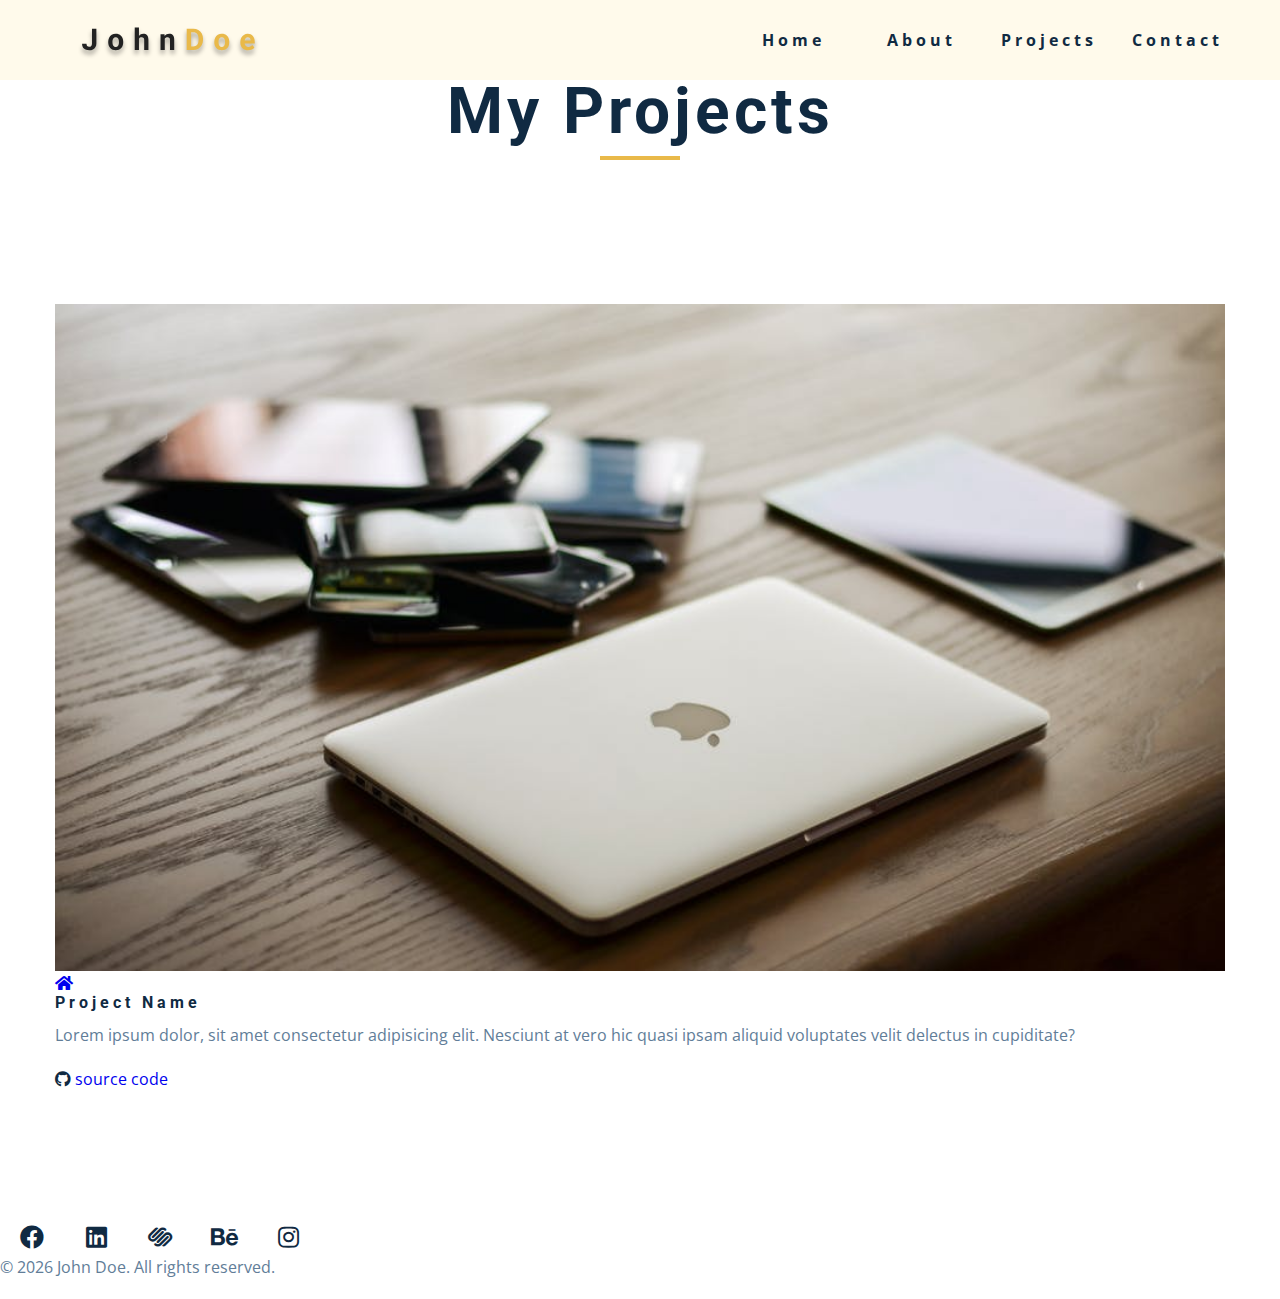
<file: portfolio-setup/projects.html>
<!DOCTYPE html>
<html lang="en">

<head>
  <meta charset="UTF-8" />
  <meta name="viewport" content="width=device-width, initial-scale=1.0" />
  <title>John Doe || projects</title>
  <link rel="stylesheet" href="./fontawesome-free-5.12.1-web/css/all.min.css" />
  <!-- css -->
  <link rel="stylesheet" href="./css/styles.css" />
</head>

<body>
  <!-- navbar -->
  <nav class="nav" id="nav">
    <div class="nav-center">
      <!-- nav header -->
      <div class="nav-header">
        <img src="./images/logo.svg" class="nav-logo" alt="" />
        <button class="nav-btn" id="nav-btn">
          <i class="fas fa-bars"></i>
        </button>
      </div>
      <!-- nav links -->
      <ul class="nav-links">
        <li><a href="index.html">home</a></li>
        <li><a href="about.html">about</a></li>
        <li><a href="projects.html">projects</a></li>
        <li><a href="contact.html">contact</a></li>
      </ul>
    </div>
  </nav>
  <!-- end of navbar -->
  <!-- sidebar -->
  <aside class="sidebar" id="sidebar">
    <div>
      <button id="close-btn" class="close-btn">
        <i class="fas fa-times"></i>
      </button>
      <ul class="sidebar-links">
        <li><a href="index.html">home</a></li>
        <li><a href="about.html">about</a></li>
        <li><a href="projects.html">projects</a></li>
        <li><a href="contact.html">contact</a></li>
      </ul>
      <ul class="social-icons">
        <!-- single item -->
        <li>
          <a href="https://www.twitter.com" class="social-icon">
            <i class="fab fa-facebook"></i>
          </a>
        </li>
        <!-- end of single item -->
        <!-- single item -->
        <li>
          <a href="https://www.twitter.com" class="social-icon">
            <i class="fab fa-linkedin"></i>
          </a>
        </li>
        <!-- end of single item -->
        <!-- single item -->
        <li>
          <a href="https://www.twitter.com" class="social-icon">
            <i class="fab fa-squarespace"></i>
          </a>
        </li>
        <!-- end of single item -->
        <!-- single item -->
        <li>
          <a href="https://www.twitter.com" class="social-icon">
            <i class="fab fa-behance"></i>
          </a>
        </li>
        <!-- end of single item -->
        <!-- single item -->
        <li>
          <a href="https://www.twitter.com" class="social-icon">
            <i class="fab fa-instagram"></i>
          </a>
        </li>
        <!-- end of single item -->
      </ul>
    </div>
  </aside>
  <!-- end of sidebar -->

  <!-- ############## -->
  <!-- ############## -->
  <!-- ############## -->
  <!-- ############## -->
<header projects-hero>
  <!-- section title -->
  <div class=" section-title ">
    <h1>My projects</h1>
    <div class="underline"></div>
  </div>
  <!-- end of section title -->
</header>
  <section class="section">
    <div class="section-center projects-page-center">
      <!-- single project -->
      <article class="single-project">
        <div class="project-container">
          <img src="./images/project-1.jpeg" alt="">
          <a href="https://www.johnsmilga.com" class="project-icon">
          <i class="fas fa-home"></i>
          </a>
        </div>
        <div class="project-details">
          <h4>project name</h4>
          <p>Lorem ipsum dolor, sit amet consectetur adipisicing elit. Nesciunt at vero hic quasi ipsam aliquid voluptates velit delectus in cupiditate?</p>
          <div class="project-footer">
            <span>
              <i class="fab fa-github"></i>
            </span>
            <a href="https//www.github.com">source code</a>
          </div>
        </div>
      </article>
      <!-- end of single project -->

    </div>
    
  </section>
  <!-- ############## -->
  <!-- ############## -->
  <!-- ############## -->
  <!-- ############## -->

  <!-- footer -->
  <footer class="footer">
    <ul class="social-icons">
      <!-- single item -->
      <li>
        <a href="https://www.twitter.com" class="social-icon">
          <i class="fab fa-facebook"></i>
        </a>
      </li>
      <!-- end of single item -->
      <!-- single item -->
      <li>
        <a href="https://www.twitter.com" class="social-icon">
          <i class="fab fa-linkedin"></i>
        </a>
      </li>
      <!-- end of single item -->
      <!-- single item -->
      <li>
        <a href="https://www.twitter.com" class="social-icon">
          <i class="fab fa-squarespace"></i>
        </a>
      </li>
      <!-- end of single item -->
      <!-- single item -->
      <li>
        <a href="https://www.twitter.com" class="social-icon">
          <i class="fab fa-behance"></i>
        </a>
      </li>
      <!-- end of single item -->
      <!-- single item -->
      <li>
        <a href="https://www.twitter.com" class="social-icon">
          <i class="fab fa-instagram"></i>
        </a>
      </li>
      <!-- end of single item -->
    </ul>

    <p>&copy; <span id="date"></span> John Doe. All rights reserved.</p>
  </footer>
  <script src="./js/app.js"></script>
</body>

</html>
</file>
<file: portfolio-setup/css/styles.css>
/*
=============== 
Fonts
===============
*/
@import url("https://fonts.googleapis.com/css?family=Open+Sans|Roboto:400,700&display=swap");

/*
=============== 
Variables
===============
*/

:root {
  /* dark shades of primary color*/
  --clr-primary-1: hsl(43, 86%, 17%);
  --clr-primary-2: hsl(43, 77%, 27%);
  --clr-primary-3: hsl(43, 72%, 37%);
  --clr-primary-4: hsl(42, 63%, 48%);
  /* primary/main color */
  --clr-primary-5: hsl(42, 78%, 60%);
  /* lighter shades of primary color */
  --clr-primary-6: hsl(43, 89%, 70%);
  --clr-primary-7: hsl(43, 90%, 76%);
  --clr-primary-8: hsl(45, 86%, 81%);
  --clr-primary-9: hsl(45, 90%, 88%);
  --clr-primary-10: hsl(45, 100%, 96%);
  /* darkest grey - used for headings */
  --clr-grey-1: hsl(209, 61%, 16%);
  --clr-grey-2: hsl(211, 39%, 23%);
  --clr-grey-3: hsl(209, 34%, 30%);
  --clr-grey-4: hsl(209, 28%, 39%);
  /* grey used for paragraphs */
  --clr-grey-5: hsl(210, 22%, 49%);
  --clr-grey-6: hsl(209, 23%, 60%);
  --clr-grey-7: hsl(211, 27%, 70%);
  --clr-grey-8: hsl(210, 31%, 80%);
  --clr-grey-9: hsl(212, 33%, 89%);
  --clr-grey-10: hsl(210, 36%, 96%);
  --clr-white: #fff;
  --ff-primary: "Roboto", sans-serif;
  --ff-secondary: "Open Sans", sans-serif;
  --transition: all 0.3s linear;
  --spacing: 0.25rem;
  --radius: 0.5rem;
  --light-shadow: 0 5px 15px rgba(0, 0, 0, 0.1);
  --dark-shadow: 0 5px 15px rgba(0, 0, 0, 0.2);
  --max-width: 1170px;
}
/*
=============== 
Global Styles
===============
*/

*,
::after,
::before {
  margin: 0;
  padding: 0;
  box-sizing: border-box;
}
body {
  font-family: var(--ff-secondary);
  background: var(--clr-white);
  color: var(--clr-grey-1);
  line-height: 1.5;
  font-size: 0.875rem;
}
ul {
  list-style-type: none;
}
a {
  text-decoration: none;
}
img:not(.nav-logo) {
  width: 100%;
  display: block;
}

h1,
h2,
h3,
h4 {
  letter-spacing: var(--spacing);
  text-transform: capitalize;
  line-height: 1.25;
  margin-bottom: 0.75rem;
  font-family: var(--ff-primary);
}
h1 {
  font-size: 3rem;
}
h2 {
  font-size: 2rem;
}
h3 {
  font-size: 1.25rem;
}
h4 {
  font-size: 0.875rem;
}
p {
  margin-bottom: 1.25rem;
  color: var(--clr-grey-5);
}
@media screen and (min-width: 800px) {
  h1 {
    font-size: 4rem;
  }
  h2 {
    font-size: 2.5rem;
  }
  h3 {
    font-size: 1.75rem;
  }
  h4 {
    font-size: 1rem;
  }
  body {
    font-size: 1rem;
  }
  h1,
  h2,
  h3,
  h4 {
    line-height: 1;
  }
}
/*  global classes */

.btn {
  text-transform: uppercase;
  background: var(--clr-primary-5);
  color: var(--clr-primary-1);
  padding: 0.375rem 0.75rem;
  letter-spacing: var(--spacing);
  display: inline-block;
  font-weight: 700;
  -webkit-transition: var(--transition);
  transition: var(--transition);
  font-size: 0.875rem;
  border: 2px solid transparent;
  cursor: pointer;
  box-shadow: 0 1px 3px rgba(0, 0, 0, 0.2);
  border-radius: var(--radius);
}
.btn:hover {
  color: var(--clr-primary-1);
  background: var(--clr-primary-7);
}
/* section */
.section {
  padding: 5rem 0;
}

.section-center {
  width: 90vw;
  margin: 0 auto;
  max-width: 1170px;
}
@media screen and (min-width: 992px) {
  .section-center {
    width: 95vw;
  }
}
/* added during recording */
.underline {
  width: 5rem;
  height: 0.25rem;
  margin-bottom: 1.25rem;
  background: var(--clr-primary-5);
  margin-left: auto;
  margin-right: auto;
}
.section-title {
  margin-bottom: 4rem;
  text-align: center;
}
.bg-grey {
  background: var(--clr-grey-10);
}
/*
=============== 
Navbar
===============
*/
.nav-links {
  display: none;
}
.nav {
  height: 5rem;
  padding: 1rem;
  display: grid;
  align-items: center;
  transition: var(--transition);
}
.nav-center {
  width: 100%;
  max-width: 1170px;
  margin: 0 auto;
}
.nav-header {
  display: grid;
  grid-template-columns: auto 1fr;
  align-items: center;
}
.nav-btn {
  background: transparent;
  border: transparent;
  color: var(--clr-primary-5);
  font-size: 2rem;
  cursor: pointer;
  justify-self: right;
}
@media screen and (min-width: 768px) {
  .nav {
    background: var(--clr-primary-10);
  }
  .nav-btn {
    display: none;
  }
  .nav-links {
    display: grid;
    grid-template-columns: repeat(4, 1fr);
    justify-items: center;
    column-gap: 2rem;
    justify-self: end;
  }
  .nav-links a {
    text-transform: capitalize;
    color: var(--clr-grey-1);
    font-weight: bold;
    letter-spacing: var(--spacing);
    transition: var(--transition);
  }
  .nav-links a:hover {
    color: var(--clr-primary-5);
  }
  .nav-center {
    display: grid;
    grid-template-columns: auto 1fr;
    align-items: center;
  }
}
/* fixed navbar */
.navbar-fixed {
  position: fixed;
  top: 0;
  left: 0;
  width: 100%;
  background: var(--clr-white);
  z-index: 2;
  box-shadow: var(--light-shadow);
}
/*
=============== 
Sidebar
===============
*/
.sidebar {
  position: fixed;
  top: 0;
  left: 0;
  width: 100%;
  height: 100%;
  background: var(--clr-grey-10);
  z-index: 4;
  display: grid;
  /* align-items: center;
  justify-content: center; */
  place-items: center;
  transition: var(--transition);
  /* add later */
  transform: translatex(-100%);
}
.show-sidebar {
  transform: translateX(0);
}
.sidebar-links {
  text-align: center;
}
.sidebar-links a {
  font-size: 2rem;
  text-transform: capitalize;
  transition: var(--transition);
  color: var(--clr-grey-5);
  letter-spacing: var(--spacing);
  display: inline-block;
  margin-bottom: 1.5rem;
}
.sidebar-links a:hover {
  color: var(--clr-primary-5);
}
.social-icons {
  display: grid;
  margin-top: 3rem;
  width: 20rem;
  grid-template-columns: repeat(5, 1fr);
  justify-items: center;
}
.social-icon {
  font-size: 1.5rem;
  color: var(--clr-grey-1);
  transition: var(--transition);
}
.social-icon:hover {
  color: var(--clr-primary-5);
}
.close-btn {
  position: absolute;
  top: 1rem;
  right: 1rem;
  font-size: 3rem;
  background: transparent;
  border: transparent;
  transition: var(--transition);
  color: #bb2525;
  cursor: pointer;
}
.close-btn:hover {
  color: #e66b6b;
}
/*
=============== 
Hero
===============
*/
/* underline added to globals */
.hero .underline {
  margin-bottom: 0.5rem;
  margin-left: 0;
}
.hero-img {
  display: none;
}
.hero {
  background: var(--clr-primary-10);
}
.hero-center {
  min-height: calc(100vh - 5rem);
  display: grid;
  place-items: center;
}
.hero-info h4 {
  color: var(--clr-grey-5);
}
.hero-icons {
  justify-items: start;
}
.hero-btn {
  margin-top: 1.25rem;
}
@media screen and (min-width: 992px) {
  .hero-img {
    display: block;
    position: relative;
  }
  .hero-center {
    grid-template-columns: 1fr 1fr;
  }
  .hero-photo {
    max-width: 25rem;
    max-height: 30rem;
    object-fit: cover;
    border-radius: var(--radius);
    position: relative;
  }
  .hero-img::before,
  .about-img::before {
    content: "";
    position: absolute;
    width: 100%;
    height: 100%;
    border: 0.25rem solid var(--clr-primary-5);
    top: 2rem;
    right: -2rem;
  }
}
.hero-photo {
  max-width: 25rem;
  max-height: 30rem;
  object-fit: cover;
  border-radius: var(--radius);
  position: relative;
}
/*
=============== 
About
===============
*/
/* section title added to globals */
.about-title {
  text-align: left;
  margin-bottom: 2rem;
}
.about-title .underline {
  margin-left: 0;
}
.about-center {
  display: grid;
  gap: 3rem 2rem;
}
.about-img {
  justify-self: center;
}
@media screen and (min-width: 992px) {
  .about-center {
    grid-template-columns: 1fr 1fr;
  }
  .about-img {
    position: relative;
  }
  .about-img::before {
    left: -2rem;
  }
  .about-info {
    align-self: center;
  }
}
/*
=============== 
Services
===============
*/
/* small screen layout setup */
/* bg-grey in globals */
.service {
  background: var(--clr-white);
  padding: 3rem 1.5rem;
  margin-bottom: 2rem;
  border-radius: var(--radius);
  text-align: center;
  transition: var(--transition);
}
.service-icon {
  font-size: 2rem;
  margin-bottom: 1.5rem;
}
.service .underline {
  width: 3rem;
  height: 0.12rem;
  transition: var(--transition);
}
.service p {
  transition: var(--transition);
}
.service:hover {
  background: var(--clr-primary-5);
  color: var(--clr-white);
}
.service:hover p {
  color: var(--clr-white);
}
.service:hover .underline {
  background: var(--clr-white);
}
@media screen and (min-width: 676px) {
  .services-center {
    display: grid;
    grid-template-columns: 1fr 1fr;
    column-gap: 2rem;
  }
}
@media screen and (min-width: 992px) {
  .services-center {
    grid-template-columns: 1fr 1fr 1fr;
  }
}
/*
=============== 
Projects
===============
*/
.projects-text {
  width: 85vw;
  max-width: 30rem;
  margin: 0 auto;
}
.project {
  position: relative;
  background: var(--clr-primary-5);
  border-radius: var(--radius);
  margin-bottom: 2rem;
}
.project-info {
  text-align: center;
  color: var(--clr-white);
  position: absolute;
  top: 50%;
  left: 50%;
  transform: translate(-50%, -50%);
  transition: var(--transition);
  opacity: 0;
}
.project-info p {
  text-transform: capitalize;
  color: var(--clr-white);
}
.project:hover .project-info {
  opacity: 1;
}
.project-img {
  transition: var(--transition);
  border-radius: var(--radius);
  height: 15rem;
  object-fit: cover;
}
.project:hover .project-img {
  opacity: 0.1;
}
.project::after {
  content: "";
  position: absolute;
  top: 0;
  left: 0;
  width: 100%;
  height: 100%;
  border: 0.25rem solid var(--clr-white);
  border-radius: var(--radius);
  transition: var(--transition);
  opacity: 0;
}
.project:hover::after {
  opacity: 1;
  transform: scale(0.8);
}
@media screen and (min-width: 676px) {
  .projects-center {
    display: grid;
    grid-template-columns: 1fr 1fr;
    column-gap: 2rem;
  }
}
@media screen and (min-width: 992px) {
  .projects-center {
    grid-template-columns: repeat(3, 1fr);
  }
}
@media screen and (min-width: 1170px) {
  .projects-center {
    grid-template-rows: 200px 200px;
    gap: 1rem;
    grid-template-areas:
      "a b b "
      "a c d ";
  }
  .project-img {
    height: 100%;
  }
  .project {
    height: 100%;
  }
  .project-1 {
    grid-area: a;
  }

  .project-2 {
    grid-area: b;
  }

  .project-3 {
    grid-area: c;
  }
  .project-4 {
    grid-area: d;
  }
}
/*
=============== 
Connect
===============
*/
.connect {
  min-height: 40vh;
  position: relative;
  padding: 10rem 0 5rem 0;
  margin: 5rem 0;
}
.video-container {
  position: absolute;
  top: 0;
  left: 0;
  width: 100%;
  height: 100%;
  object-fit: cover;
  z-index: -2;
}
.connect::after {
  content: "";
  position: absolute;
  top: 0;
  left: 0;
  width: 100%;
  height: 100%;
  background: var(--clr-white);
  opacity: 0.7;
  z-index: -1;
}
.connect {
  display: grid;
  place-items: center;
}
.video-banner .section-title {
  margin-bottom: 2rem;
}
.video-text {
  max-width: 30rem;
}
.video-banner {
  background: var(--clr-primary-10);
  padding: 3rem 5rem 12rem 5rem;
  text-align: center;
  clip-path: polygon(
    0% 0%,
    100% 0%,
    100% 75%,
    75% 75%,
    75% 100%,
    50% 75%,
    0% 75%
  );
}
.connect {
  clip-path: polygon(50% 3%, 100% 10%, 100% 90%, 50% 100%, 0 90%, 0 10%);
}
/*
=============== 
Skills
===============
*/
@media screen and (min-width: 768px) {
  .skills-center {
    display: grid;
    grid-template-columns: 1fr 1fr;
    column-gap: 2rem;
  }
}
.skills {
  background: var(--clr-primary-9);
}
.skills h3 {
  margin: 1.5rem 0;
  color: var(--clr-primary-1);
}
.skill {
  margin-bottom: 1.25rem;
}
.skills p {
  margin-bottom: 0.5rem;
  text-transform: capitalize;
  color: var(--clr-primary-1);
}
.skill-container {
  background: var(--clr-white);
  height: 1rem;
  width: 100%;
  border-radius: var(--radius);
  position: relative;
}
.skill-value {
  position: absolute;
  top: 0;
  left: 0;
  background: var(--clr-primary-5);
  height: 100%;
  width: 50%;
  border-radius: var(--radius);
}
.value-70 {
  width: 70%;
}
.value-80 {
  width: 80%;
}
.skill-text {
  position: absolute;
  top: -2rem;
  left: 50%;
  transform: translateX(-50%);
}
.skill-text-70 {
  left: 70%;
}
.skill-text-80 {
  left: 80%;
}
/*
=============== 
Timeline
===============
*/
.timeline-center {
  width: 80vw;
  max-width: 40rem;
}
.timeline-item {
  border-top: 2px dashed var(--clr-primary-5);
  margin: 0;
  padding: 4rem 2rem;
  position: relative;
}
.timeline p {
  margin-bottom: 0;
}
.timeline-item:nth-child(even) {
  border-left: 2px dashed var(--clr-primary-5);
  border-top-left-radius: 2rem;
  border-bottom-left-radius: 2rem;
  margin-right: 2rem;
  padding-right: 0;
}
.timeline-item:nth-child(odd) {
  border-right: 2px dashed var(--clr-primary-5);
  border-top-right-radius: 2rem;
  border-bottom-right-radius: 2rem;
  margin-left: 2rem;
  padding-left: 0;
}
.timeline-item:first-child {
  border-top: 0;
  border-top-right-radius: 0;
}
.timeline-item:last-child {
  border-bottom-left-radius: 0;
}
.number {
  position: absolute;
  top: 50%;
  transform: translate(-50%, -50%);
  margin-bottom: 0;
  background: var(--clr-primary-5);
  width: 2rem;
  height: 2rem;
  border-radius: 50%;
  display: grid;
  place-items: center;
  color: var(--clr-primary-1);
  font-weight: bold;
}
.timeline-item:nth-child(even) .number {
  left: 0;
}
.timeline-item:nth-child(odd) .number {
  right: 0;
  transform: translate(50%, -50%);
}
/*
=============== 
Blog
===============
*/
.blog {
  background: var(--clr-grey-10);
}
.card {
  height: 27rem;
  position: relative;
  perspective: 1500px;
}

.card-side {
  transition: all 2s linear;
  backface-visibility: hidden;
  position: absolute;
  top: 0;
  left: 0;
  width: 100%;
  height: 100%;
}

.card-front {
  background: red;
}

.card-back {
  background: green;
  transform: rotateY(180deg);
}
.card:hover .card-front {
  transform: rotateY(-180deg);
}
.card:hover .card-back {
  transform: rotateY(0);
}
/*
=============== 
Footer
===============
*/
/*
=============== 
Single Page
===============
*/

/*
=============== 
Products Page
===============
*/
</file>
